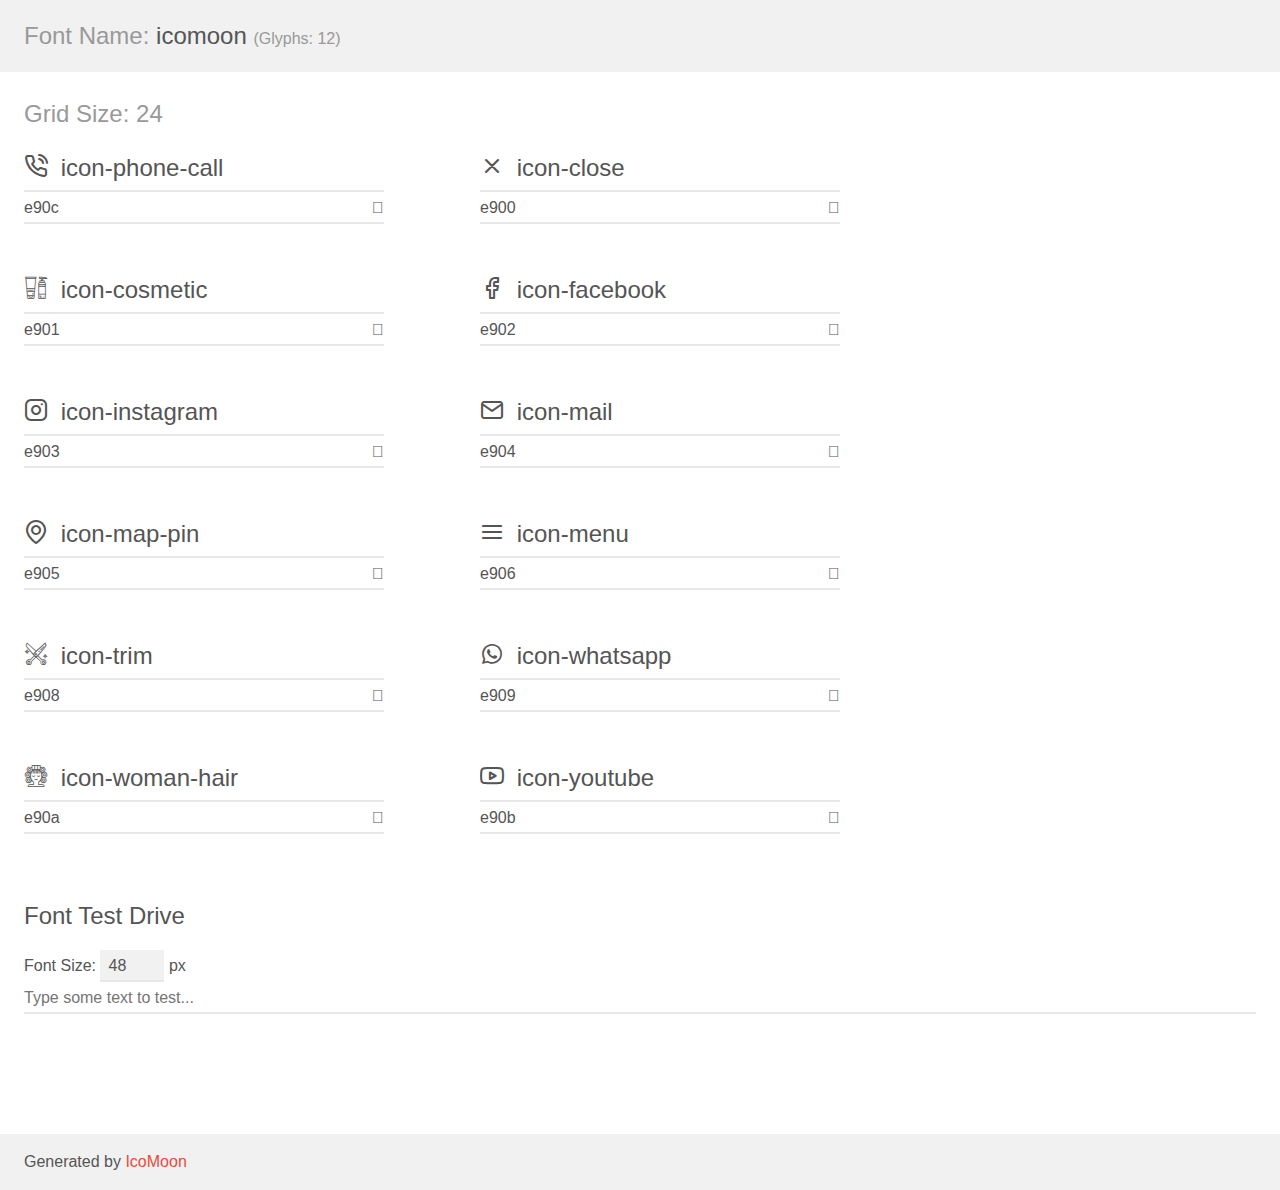
<file: Assets/icomoon (1)/demo.html>
<!doctype html>
<html>
<head>
    <meta charset="utf-8">
    <title>IcoMoon Demo</title>
    <meta name="description" content="An Icon Font Generated By IcoMoon.io">
    <meta name="viewport" content="width=device-width, initial-scale=1">
    <link rel="stylesheet" href="demo-files/demo.css">
    <link rel="stylesheet" href="style.css"></head>
<body>
    <div class="bgc1 clearfix">
        <h1 class="mhmm mvm"><span class="fgc1">Font Name:</span> icomoon <small class="fgc1">(Glyphs:&nbsp;12)</small></h1>
    </div>
    <div class="clearfix mhl ptl">
        <h1 class="mvm mtn fgc1">Grid Size: 24</h1>
        <div class="glyph fs1">
            <div class="clearfix bshadow0 pbs">
                <span class="icon-phone-call"></span>
                <span class="mls"> icon-phone-call</span>
            </div>
            <fieldset class="fs0 size1of1 clearfix hidden-false">
                <input type="text" readonly value="e90c" class="unit size1of2" />
                <input type="text" maxlength="1" readonly value="&#xe90c;" class="unitRight size1of2 talign-right" />
            </fieldset>
            <div class="fs0 bshadow0 clearfix hidden-true">
                <span class="unit pvs fgc1">liga: </span>
                <input type="text" readonly value="" class="liga unitRight" />
            </div>
        </div>
        <div class="glyph fs1">
            <div class="clearfix bshadow0 pbs">
                <span class="icon-close"></span>
                <span class="mls"> icon-close</span>
            </div>
            <fieldset class="fs0 size1of1 clearfix hidden-false">
                <input type="text" readonly value="e900" class="unit size1of2" />
                <input type="text" maxlength="1" readonly value="&#xe900;" class="unitRight size1of2 talign-right" />
            </fieldset>
            <div class="fs0 bshadow0 clearfix hidden-true">
                <span class="unit pvs fgc1">liga: </span>
                <input type="text" readonly value="" class="liga unitRight" />
            </div>
        </div>
        <div class="glyph fs1">
            <div class="clearfix bshadow0 pbs">
                <span class="icon-cosmetic"></span>
                <span class="mls"> icon-cosmetic</span>
            </div>
            <fieldset class="fs0 size1of1 clearfix hidden-false">
                <input type="text" readonly value="e901" class="unit size1of2" />
                <input type="text" maxlength="1" readonly value="&#xe901;" class="unitRight size1of2 talign-right" />
            </fieldset>
            <div class="fs0 bshadow0 clearfix hidden-true">
                <span class="unit pvs fgc1">liga: </span>
                <input type="text" readonly value="" class="liga unitRight" />
            </div>
        </div>
        <div class="glyph fs1">
            <div class="clearfix bshadow0 pbs">
                <span class="icon-facebook"></span>
                <span class="mls"> icon-facebook</span>
            </div>
            <fieldset class="fs0 size1of1 clearfix hidden-false">
                <input type="text" readonly value="e902" class="unit size1of2" />
                <input type="text" maxlength="1" readonly value="&#xe902;" class="unitRight size1of2 talign-right" />
            </fieldset>
            <div class="fs0 bshadow0 clearfix hidden-true">
                <span class="unit pvs fgc1">liga: </span>
                <input type="text" readonly value="" class="liga unitRight" />
            </div>
        </div>
        <div class="glyph fs1">
            <div class="clearfix bshadow0 pbs">
                <span class="icon-instagram"></span>
                <span class="mls"> icon-instagram</span>
            </div>
            <fieldset class="fs0 size1of1 clearfix hidden-false">
                <input type="text" readonly value="e903" class="unit size1of2" />
                <input type="text" maxlength="1" readonly value="&#xe903;" class="unitRight size1of2 talign-right" />
            </fieldset>
            <div class="fs0 bshadow0 clearfix hidden-true">
                <span class="unit pvs fgc1">liga: </span>
                <input type="text" readonly value="" class="liga unitRight" />
            </div>
        </div>
        <div class="glyph fs1">
            <div class="clearfix bshadow0 pbs">
                <span class="icon-mail"></span>
                <span class="mls"> icon-mail</span>
            </div>
            <fieldset class="fs0 size1of1 clearfix hidden-false">
                <input type="text" readonly value="e904" class="unit size1of2" />
                <input type="text" maxlength="1" readonly value="&#xe904;" class="unitRight size1of2 talign-right" />
            </fieldset>
            <div class="fs0 bshadow0 clearfix hidden-true">
                <span class="unit pvs fgc1">liga: </span>
                <input type="text" readonly value="" class="liga unitRight" />
            </div>
        </div>
        <div class="glyph fs1">
            <div class="clearfix bshadow0 pbs">
                <span class="icon-map-pin"></span>
                <span class="mls"> icon-map-pin</span>
            </div>
            <fieldset class="fs0 size1of1 clearfix hidden-false">
                <input type="text" readonly value="e905" class="unit size1of2" />
                <input type="text" maxlength="1" readonly value="&#xe905;" class="unitRight size1of2 talign-right" />
            </fieldset>
            <div class="fs0 bshadow0 clearfix hidden-true">
                <span class="unit pvs fgc1">liga: </span>
                <input type="text" readonly value="" class="liga unitRight" />
            </div>
        </div>
        <div class="glyph fs1">
            <div class="clearfix bshadow0 pbs">
                <span class="icon-menu"></span>
                <span class="mls"> icon-menu</span>
            </div>
            <fieldset class="fs0 size1of1 clearfix hidden-false">
                <input type="text" readonly value="e906" class="unit size1of2" />
                <input type="text" maxlength="1" readonly value="&#xe906;" class="unitRight size1of2 talign-right" />
            </fieldset>
            <div class="fs0 bshadow0 clearfix hidden-true">
                <span class="unit pvs fgc1">liga: </span>
                <input type="text" readonly value="" class="liga unitRight" />
            </div>
        </div>
        <div class="glyph fs1">
            <div class="clearfix bshadow0 pbs">
                <span class="icon-trim"></span>
                <span class="mls"> icon-trim</span>
            </div>
            <fieldset class="fs0 size1of1 clearfix hidden-false">
                <input type="text" readonly value="e908" class="unit size1of2" />
                <input type="text" maxlength="1" readonly value="&#xe908;" class="unitRight size1of2 talign-right" />
            </fieldset>
            <div class="fs0 bshadow0 clearfix hidden-true">
                <span class="unit pvs fgc1">liga: </span>
                <input type="text" readonly value="" class="liga unitRight" />
            </div>
        </div>
        <div class="glyph fs1">
            <div class="clearfix bshadow0 pbs">
                <span class="icon-whatsapp"></span>
                <span class="mls"> icon-whatsapp</span>
            </div>
            <fieldset class="fs0 size1of1 clearfix hidden-false">
                <input type="text" readonly value="e909" class="unit size1of2" />
                <input type="text" maxlength="1" readonly value="&#xe909;" class="unitRight size1of2 talign-right" />
            </fieldset>
            <div class="fs0 bshadow0 clearfix hidden-true">
                <span class="unit pvs fgc1">liga: </span>
                <input type="text" readonly value="" class="liga unitRight" />
            </div>
        </div>
        <div class="glyph fs1">
            <div class="clearfix bshadow0 pbs">
                <span class="icon-woman-hair"></span>
                <span class="mls"> icon-woman-hair</span>
            </div>
            <fieldset class="fs0 size1of1 clearfix hidden-false">
                <input type="text" readonly value="e90a" class="unit size1of2" />
                <input type="text" maxlength="1" readonly value="&#xe90a;" class="unitRight size1of2 talign-right" />
            </fieldset>
            <div class="fs0 bshadow0 clearfix hidden-true">
                <span class="unit pvs fgc1">liga: </span>
                <input type="text" readonly value="" class="liga unitRight" />
            </div>
        </div>
        <div class="glyph fs1">
            <div class="clearfix bshadow0 pbs">
                <span class="icon-youtube"></span>
                <span class="mls"> icon-youtube</span>
            </div>
            <fieldset class="fs0 size1of1 clearfix hidden-false">
                <input type="text" readonly value="e90b" class="unit size1of2" />
                <input type="text" maxlength="1" readonly value="&#xe90b;" class="unitRight size1of2 talign-right" />
            </fieldset>
            <div class="fs0 bshadow0 clearfix hidden-true">
                <span class="unit pvs fgc1">liga: </span>
                <input type="text" readonly value="" class="liga unitRight" />
            </div>
        </div>
    </div>

    <!--[if gt IE 8]><!-->
    <div class="mhl clearfix mbl">
        <h1>Font Test Drive</h1>
        <label>
            Font Size: <input id="fontSize" type="number" class="textbox0 mbm"
            min="8" value="48" />
            px
        </label>
        <input id="testText" type="text" class="phl size1of1 mvl"
        placeholder="Type some text to test..." value=""/>
        <div id="testDrive" class="icon-" style="font-family: icomoon">&nbsp;
        </div>
    </div>
    <!--<![endif]-->
    <div class="bgc1 clearfix">
        <p class="mhl">Generated by <a href="https://icomoon.io/app">IcoMoon</a></p>
    </div>

    <script src="demo-files/demo.js"></script>
</body>
</html>
</file>
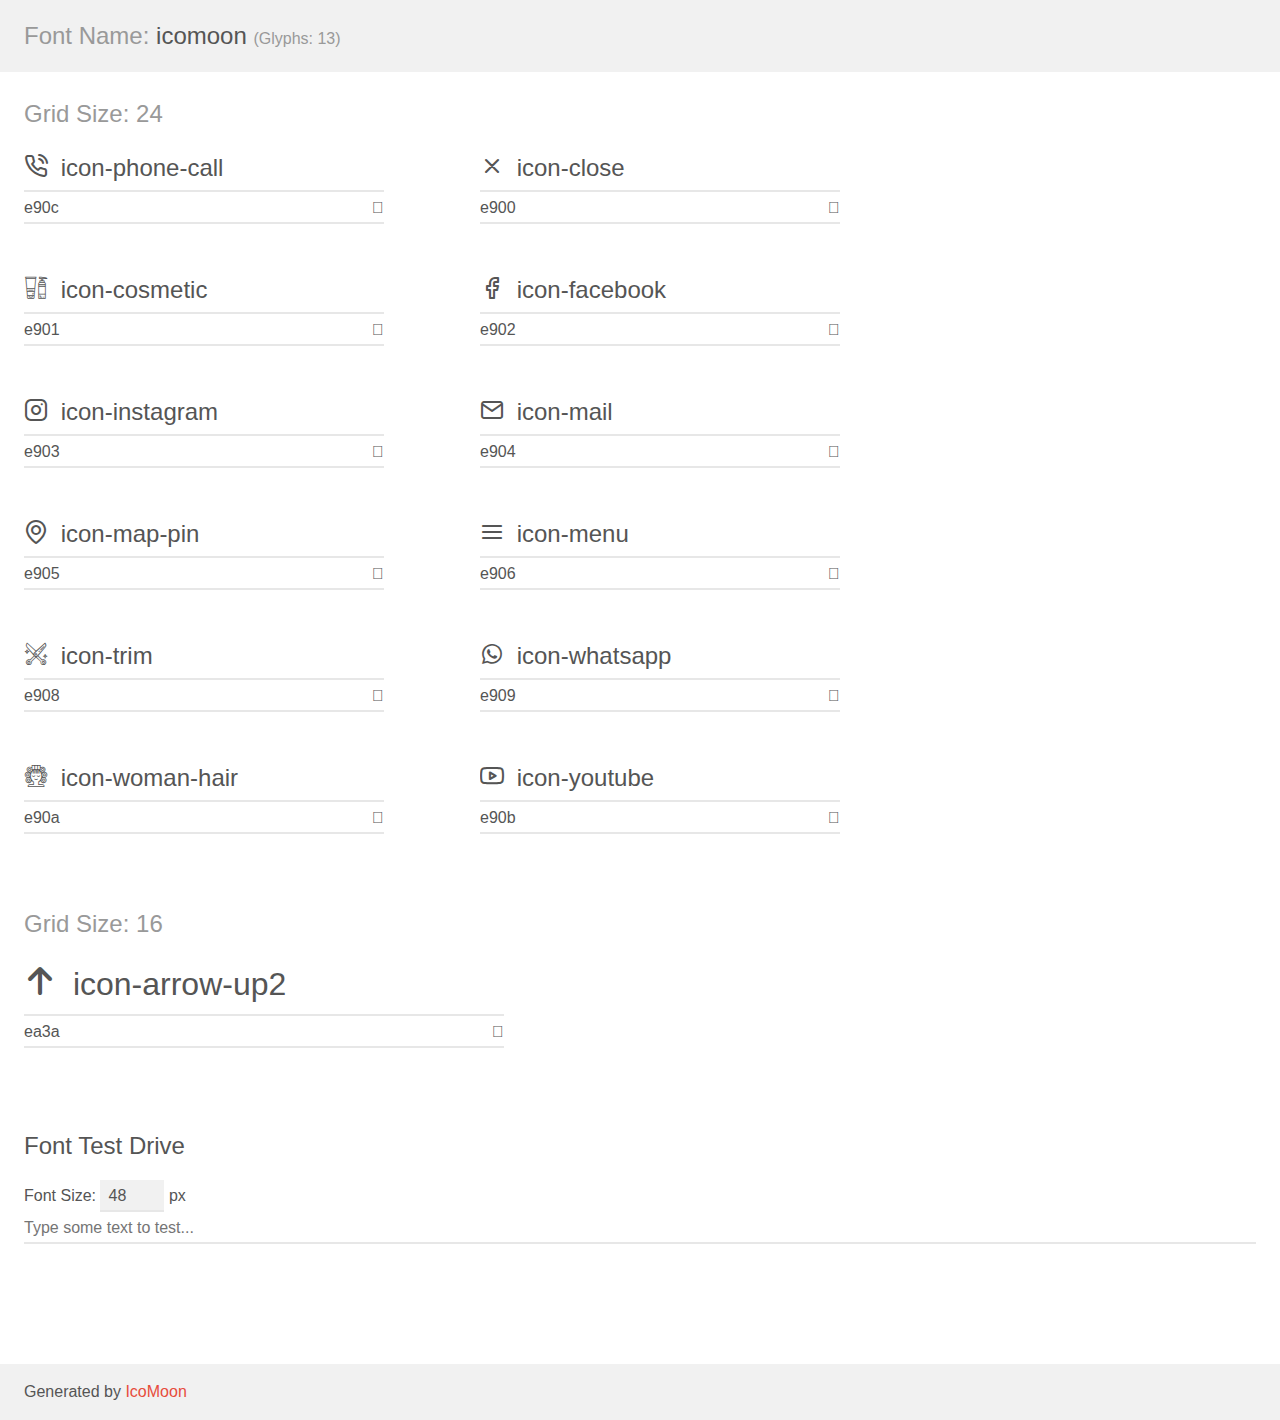
<file: Assets/icomoon (2)/demo.html>
<!doctype html>
<html>
<head>
    <meta charset="utf-8">
    <title>IcoMoon Demo</title>
    <meta name="description" content="An Icon Font Generated By IcoMoon.io">
    <meta name="viewport" content="width=device-width, initial-scale=1">
    <link rel="stylesheet" href="demo-files/demo.css">
    <link rel="stylesheet" href="style.css"></head>
<body>
    <div class="bgc1 clearfix">
        <h1 class="mhmm mvm"><span class="fgc1">Font Name:</span> icomoon <small class="fgc1">(Glyphs:&nbsp;13)</small></h1>
    </div>
    <div class="clearfix mhl ptl">
        <h1 class="mvm mtn fgc1">Grid Size: 24</h1>
        <div class="glyph fs1">
            <div class="clearfix bshadow0 pbs">
                <span class="icon-phone-call"></span>
                <span class="mls"> icon-phone-call</span>
            </div>
            <fieldset class="fs0 size1of1 clearfix hidden-false">
                <input type="text" readonly value="e90c" class="unit size1of2" />
                <input type="text" maxlength="1" readonly value="&#xe90c;" class="unitRight size1of2 talign-right" />
            </fieldset>
            <div class="fs0 bshadow0 clearfix hidden-true">
                <span class="unit pvs fgc1">liga: </span>
                <input type="text" readonly value="" class="liga unitRight" />
            </div>
        </div>
        <div class="glyph fs1">
            <div class="clearfix bshadow0 pbs">
                <span class="icon-close"></span>
                <span class="mls"> icon-close</span>
            </div>
            <fieldset class="fs0 size1of1 clearfix hidden-false">
                <input type="text" readonly value="e900" class="unit size1of2" />
                <input type="text" maxlength="1" readonly value="&#xe900;" class="unitRight size1of2 talign-right" />
            </fieldset>
            <div class="fs0 bshadow0 clearfix hidden-true">
                <span class="unit pvs fgc1">liga: </span>
                <input type="text" readonly value="" class="liga unitRight" />
            </div>
        </div>
        <div class="glyph fs1">
            <div class="clearfix bshadow0 pbs">
                <span class="icon-cosmetic"></span>
                <span class="mls"> icon-cosmetic</span>
            </div>
            <fieldset class="fs0 size1of1 clearfix hidden-false">
                <input type="text" readonly value="e901" class="unit size1of2" />
                <input type="text" maxlength="1" readonly value="&#xe901;" class="unitRight size1of2 talign-right" />
            </fieldset>
            <div class="fs0 bshadow0 clearfix hidden-true">
                <span class="unit pvs fgc1">liga: </span>
                <input type="text" readonly value="" class="liga unitRight" />
            </div>
        </div>
        <div class="glyph fs1">
            <div class="clearfix bshadow0 pbs">
                <span class="icon-facebook"></span>
                <span class="mls"> icon-facebook</span>
            </div>
            <fieldset class="fs0 size1of1 clearfix hidden-false">
                <input type="text" readonly value="e902" class="unit size1of2" />
                <input type="text" maxlength="1" readonly value="&#xe902;" class="unitRight size1of2 talign-right" />
            </fieldset>
            <div class="fs0 bshadow0 clearfix hidden-true">
                <span class="unit pvs fgc1">liga: </span>
                <input type="text" readonly value="" class="liga unitRight" />
            </div>
        </div>
        <div class="glyph fs1">
            <div class="clearfix bshadow0 pbs">
                <span class="icon-instagram"></span>
                <span class="mls"> icon-instagram</span>
            </div>
            <fieldset class="fs0 size1of1 clearfix hidden-false">
                <input type="text" readonly value="e903" class="unit size1of2" />
                <input type="text" maxlength="1" readonly value="&#xe903;" class="unitRight size1of2 talign-right" />
            </fieldset>
            <div class="fs0 bshadow0 clearfix hidden-true">
                <span class="unit pvs fgc1">liga: </span>
                <input type="text" readonly value="" class="liga unitRight" />
            </div>
        </div>
        <div class="glyph fs1">
            <div class="clearfix bshadow0 pbs">
                <span class="icon-mail"></span>
                <span class="mls"> icon-mail</span>
            </div>
            <fieldset class="fs0 size1of1 clearfix hidden-false">
                <input type="text" readonly value="e904" class="unit size1of2" />
                <input type="text" maxlength="1" readonly value="&#xe904;" class="unitRight size1of2 talign-right" />
            </fieldset>
            <div class="fs0 bshadow0 clearfix hidden-true">
                <span class="unit pvs fgc1">liga: </span>
                <input type="text" readonly value="" class="liga unitRight" />
            </div>
        </div>
        <div class="glyph fs1">
            <div class="clearfix bshadow0 pbs">
                <span class="icon-map-pin"></span>
                <span class="mls"> icon-map-pin</span>
            </div>
            <fieldset class="fs0 size1of1 clearfix hidden-false">
                <input type="text" readonly value="e905" class="unit size1of2" />
                <input type="text" maxlength="1" readonly value="&#xe905;" class="unitRight size1of2 talign-right" />
            </fieldset>
            <div class="fs0 bshadow0 clearfix hidden-true">
                <span class="unit pvs fgc1">liga: </span>
                <input type="text" readonly value="" class="liga unitRight" />
            </div>
        </div>
        <div class="glyph fs1">
            <div class="clearfix bshadow0 pbs">
                <span class="icon-menu"></span>
                <span class="mls"> icon-menu</span>
            </div>
            <fieldset class="fs0 size1of1 clearfix hidden-false">
                <input type="text" readonly value="e906" class="unit size1of2" />
                <input type="text" maxlength="1" readonly value="&#xe906;" class="unitRight size1of2 talign-right" />
            </fieldset>
            <div class="fs0 bshadow0 clearfix hidden-true">
                <span class="unit pvs fgc1">liga: </span>
                <input type="text" readonly value="" class="liga unitRight" />
            </div>
        </div>
        <div class="glyph fs1">
            <div class="clearfix bshadow0 pbs">
                <span class="icon-trim"></span>
                <span class="mls"> icon-trim</span>
            </div>
            <fieldset class="fs0 size1of1 clearfix hidden-false">
                <input type="text" readonly value="e908" class="unit size1of2" />
                <input type="text" maxlength="1" readonly value="&#xe908;" class="unitRight size1of2 talign-right" />
            </fieldset>
            <div class="fs0 bshadow0 clearfix hidden-true">
                <span class="unit pvs fgc1">liga: </span>
                <input type="text" readonly value="" class="liga unitRight" />
            </div>
        </div>
        <div class="glyph fs1">
            <div class="clearfix bshadow0 pbs">
                <span class="icon-whatsapp"></span>
                <span class="mls"> icon-whatsapp</span>
            </div>
            <fieldset class="fs0 size1of1 clearfix hidden-false">
                <input type="text" readonly value="e909" class="unit size1of2" />
                <input type="text" maxlength="1" readonly value="&#xe909;" class="unitRight size1of2 talign-right" />
            </fieldset>
            <div class="fs0 bshadow0 clearfix hidden-true">
                <span class="unit pvs fgc1">liga: </span>
                <input type="text" readonly value="" class="liga unitRight" />
            </div>
        </div>
        <div class="glyph fs1">
            <div class="clearfix bshadow0 pbs">
                <span class="icon-woman-hair"></span>
                <span class="mls"> icon-woman-hair</span>
            </div>
            <fieldset class="fs0 size1of1 clearfix hidden-false">
                <input type="text" readonly value="e90a" class="unit size1of2" />
                <input type="text" maxlength="1" readonly value="&#xe90a;" class="unitRight size1of2 talign-right" />
            </fieldset>
            <div class="fs0 bshadow0 clearfix hidden-true">
                <span class="unit pvs fgc1">liga: </span>
                <input type="text" readonly value="" class="liga unitRight" />
            </div>
        </div>
        <div class="glyph fs1">
            <div class="clearfix bshadow0 pbs">
                <span class="icon-youtube"></span>
                <span class="mls"> icon-youtube</span>
            </div>
            <fieldset class="fs0 size1of1 clearfix hidden-false">
                <input type="text" readonly value="e90b" class="unit size1of2" />
                <input type="text" maxlength="1" readonly value="&#xe90b;" class="unitRight size1of2 talign-right" />
            </fieldset>
            <div class="fs0 bshadow0 clearfix hidden-true">
                <span class="unit pvs fgc1">liga: </span>
                <input type="text" readonly value="" class="liga unitRight" />
            </div>
        </div>
    </div>
    <div class="clearfix mhl ptl">
        <h1 class="mvm mtn fgc1">Grid Size: 16</h1>
        <div class="glyph fs2">
            <div class="clearfix bshadow0 pbs">
                <span class="icon-arrow-up2"></span>
                <span class="mls"> icon-arrow-up2</span>
            </div>
            <fieldset class="fs0 size1of1 clearfix hidden-false">
                <input type="text" readonly value="ea3a" class="unit size1of2" />
                <input type="text" maxlength="1" readonly value="&#xea3a;" class="unitRight size1of2 talign-right" />
            </fieldset>
            <div class="fs0 bshadow0 clearfix hidden-true">
                <span class="unit pvs fgc1">liga: </span>
                <input type="text" readonly value="arrow-up2, up2" class="liga unitRight" />
            </div>
        </div>
    </div>

    <!--[if gt IE 8]><!-->
    <div class="mhl clearfix mbl">
        <h1>Font Test Drive</h1>
        <label>
            Font Size: <input id="fontSize" type="number" class="textbox0 mbm"
            min="8" value="48" />
            px
        </label>
        <input id="testText" type="text" class="phl size1of1 mvl"
        placeholder="Type some text to test..." value=""/>
        <div id="testDrive" class="icon-" style="font-family: icomoon">&nbsp;
        </div>
    </div>
    <!--<![endif]-->
    <div class="bgc1 clearfix">
        <p class="mhl">Generated by <a href="https://icomoon.io/app">IcoMoon</a></p>
    </div>

    <script src="demo-files/demo.js"></script>
</body>
</html>
</file>
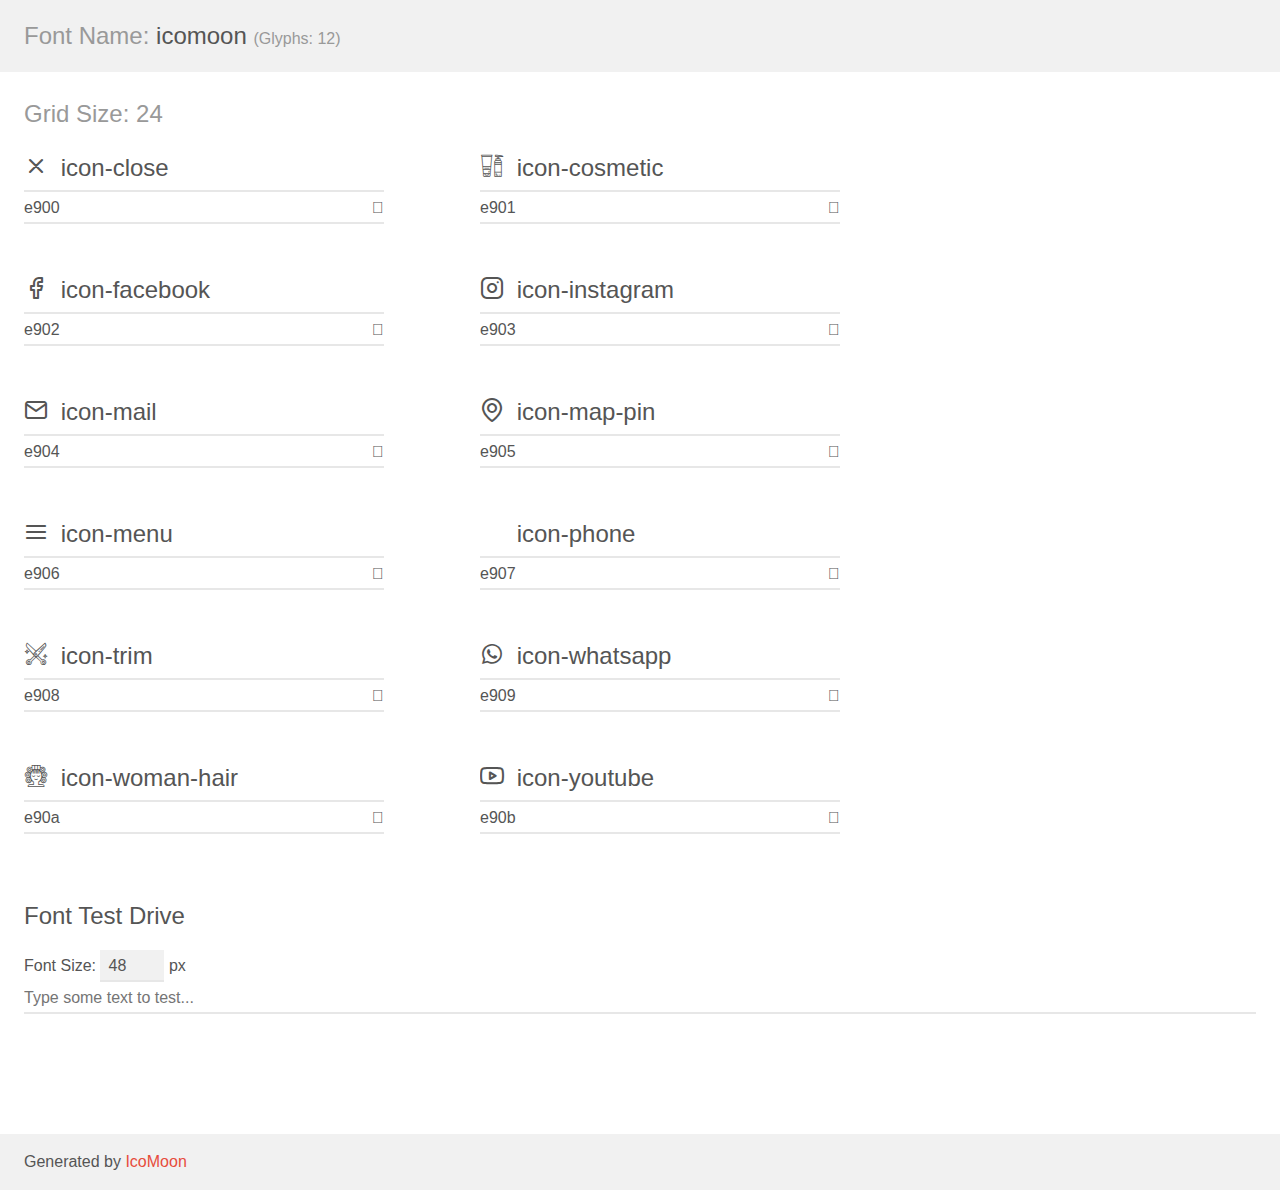
<file: Assets/icomoon/demo.html>
<!doctype html>
<html>
<head>
    <meta charset="utf-8">
    <title>IcoMoon Demo</title>
    <meta name="description" content="An Icon Font Generated By IcoMoon.io">
    <meta name="viewport" content="width=device-width, initial-scale=1">
    <link rel="stylesheet" href="demo-files/demo.css">
    <link rel="stylesheet" href="style.css"></head>
<body>
    <div class="bgc1 clearfix">
        <h1 class="mhmm mvm"><span class="fgc1">Font Name:</span> icomoon <small class="fgc1">(Glyphs:&nbsp;12)</small></h1>
    </div>
    <div class="clearfix mhl ptl">
        <h1 class="mvm mtn fgc1">Grid Size: 24</h1>
        <div class="glyph fs1">
            <div class="clearfix bshadow0 pbs">
                <span class="icon-close"></span>
                <span class="mls"> icon-close</span>
            </div>
            <fieldset class="fs0 size1of1 clearfix hidden-false">
                <input type="text" readonly value="e900" class="unit size1of2" />
                <input type="text" maxlength="1" readonly value="&#xe900;" class="unitRight size1of2 talign-right" />
            </fieldset>
            <div class="fs0 bshadow0 clearfix hidden-true">
                <span class="unit pvs fgc1">liga: </span>
                <input type="text" readonly value="" class="liga unitRight" />
            </div>
        </div>
        <div class="glyph fs1">
            <div class="clearfix bshadow0 pbs">
                <span class="icon-cosmetic"></span>
                <span class="mls"> icon-cosmetic</span>
            </div>
            <fieldset class="fs0 size1of1 clearfix hidden-false">
                <input type="text" readonly value="e901" class="unit size1of2" />
                <input type="text" maxlength="1" readonly value="&#xe901;" class="unitRight size1of2 talign-right" />
            </fieldset>
            <div class="fs0 bshadow0 clearfix hidden-true">
                <span class="unit pvs fgc1">liga: </span>
                <input type="text" readonly value="" class="liga unitRight" />
            </div>
        </div>
        <div class="glyph fs1">
            <div class="clearfix bshadow0 pbs">
                <span class="icon-facebook"></span>
                <span class="mls"> icon-facebook</span>
            </div>
            <fieldset class="fs0 size1of1 clearfix hidden-false">
                <input type="text" readonly value="e902" class="unit size1of2" />
                <input type="text" maxlength="1" readonly value="&#xe902;" class="unitRight size1of2 talign-right" />
            </fieldset>
            <div class="fs0 bshadow0 clearfix hidden-true">
                <span class="unit pvs fgc1">liga: </span>
                <input type="text" readonly value="" class="liga unitRight" />
            </div>
        </div>
        <div class="glyph fs1">
            <div class="clearfix bshadow0 pbs">
                <span class="icon-instagram"></span>
                <span class="mls"> icon-instagram</span>
            </div>
            <fieldset class="fs0 size1of1 clearfix hidden-false">
                <input type="text" readonly value="e903" class="unit size1of2" />
                <input type="text" maxlength="1" readonly value="&#xe903;" class="unitRight size1of2 talign-right" />
            </fieldset>
            <div class="fs0 bshadow0 clearfix hidden-true">
                <span class="unit pvs fgc1">liga: </span>
                <input type="text" readonly value="" class="liga unitRight" />
            </div>
        </div>
        <div class="glyph fs1">
            <div class="clearfix bshadow0 pbs">
                <span class="icon-mail"></span>
                <span class="mls"> icon-mail</span>
            </div>
            <fieldset class="fs0 size1of1 clearfix hidden-false">
                <input type="text" readonly value="e904" class="unit size1of2" />
                <input type="text" maxlength="1" readonly value="&#xe904;" class="unitRight size1of2 talign-right" />
            </fieldset>
            <div class="fs0 bshadow0 clearfix hidden-true">
                <span class="unit pvs fgc1">liga: </span>
                <input type="text" readonly value="" class="liga unitRight" />
            </div>
        </div>
        <div class="glyph fs1">
            <div class="clearfix bshadow0 pbs">
                <span class="icon-map-pin"></span>
                <span class="mls"> icon-map-pin</span>
            </div>
            <fieldset class="fs0 size1of1 clearfix hidden-false">
                <input type="text" readonly value="e905" class="unit size1of2" />
                <input type="text" maxlength="1" readonly value="&#xe905;" class="unitRight size1of2 talign-right" />
            </fieldset>
            <div class="fs0 bshadow0 clearfix hidden-true">
                <span class="unit pvs fgc1">liga: </span>
                <input type="text" readonly value="" class="liga unitRight" />
            </div>
        </div>
        <div class="glyph fs1">
            <div class="clearfix bshadow0 pbs">
                <span class="icon-menu"></span>
                <span class="mls"> icon-menu</span>
            </div>
            <fieldset class="fs0 size1of1 clearfix hidden-false">
                <input type="text" readonly value="e906" class="unit size1of2" />
                <input type="text" maxlength="1" readonly value="&#xe906;" class="unitRight size1of2 talign-right" />
            </fieldset>
            <div class="fs0 bshadow0 clearfix hidden-true">
                <span class="unit pvs fgc1">liga: </span>
                <input type="text" readonly value="" class="liga unitRight" />
            </div>
        </div>
        <div class="glyph fs1">
            <div class="clearfix bshadow0 pbs">
                <span class="icon-phone"></span>
                <span class="mls"> icon-phone</span>
            </div>
            <fieldset class="fs0 size1of1 clearfix hidden-false">
                <input type="text" readonly value="e907" class="unit size1of2" />
                <input type="text" maxlength="1" readonly value="&#xe907;" class="unitRight size1of2 talign-right" />
            </fieldset>
            <div class="fs0 bshadow0 clearfix hidden-true">
                <span class="unit pvs fgc1">liga: </span>
                <input type="text" readonly value="" class="liga unitRight" />
            </div>
        </div>
        <div class="glyph fs1">
            <div class="clearfix bshadow0 pbs">
                <span class="icon-trim"></span>
                <span class="mls"> icon-trim</span>
            </div>
            <fieldset class="fs0 size1of1 clearfix hidden-false">
                <input type="text" readonly value="e908" class="unit size1of2" />
                <input type="text" maxlength="1" readonly value="&#xe908;" class="unitRight size1of2 talign-right" />
            </fieldset>
            <div class="fs0 bshadow0 clearfix hidden-true">
                <span class="unit pvs fgc1">liga: </span>
                <input type="text" readonly value="" class="liga unitRight" />
            </div>
        </div>
        <div class="glyph fs1">
            <div class="clearfix bshadow0 pbs">
                <span class="icon-whatsapp"></span>
                <span class="mls"> icon-whatsapp</span>
            </div>
            <fieldset class="fs0 size1of1 clearfix hidden-false">
                <input type="text" readonly value="e909" class="unit size1of2" />
                <input type="text" maxlength="1" readonly value="&#xe909;" class="unitRight size1of2 talign-right" />
            </fieldset>
            <div class="fs0 bshadow0 clearfix hidden-true">
                <span class="unit pvs fgc1">liga: </span>
                <input type="text" readonly value="" class="liga unitRight" />
            </div>
        </div>
        <div class="glyph fs1">
            <div class="clearfix bshadow0 pbs">
                <span class="icon-woman-hair"></span>
                <span class="mls"> icon-woman-hair</span>
            </div>
            <fieldset class="fs0 size1of1 clearfix hidden-false">
                <input type="text" readonly value="e90a" class="unit size1of2" />
                <input type="text" maxlength="1" readonly value="&#xe90a;" class="unitRight size1of2 talign-right" />
            </fieldset>
            <div class="fs0 bshadow0 clearfix hidden-true">
                <span class="unit pvs fgc1">liga: </span>
                <input type="text" readonly value="" class="liga unitRight" />
            </div>
        </div>
        <div class="glyph fs1">
            <div class="clearfix bshadow0 pbs">
                <span class="icon-youtube"></span>
                <span class="mls"> icon-youtube</span>
            </div>
            <fieldset class="fs0 size1of1 clearfix hidden-false">
                <input type="text" readonly value="e90b" class="unit size1of2" />
                <input type="text" maxlength="1" readonly value="&#xe90b;" class="unitRight size1of2 talign-right" />
            </fieldset>
            <div class="fs0 bshadow0 clearfix hidden-true">
                <span class="unit pvs fgc1">liga: </span>
                <input type="text" readonly value="" class="liga unitRight" />
            </div>
        </div>
    </div>

    <!--[if gt IE 8]><!-->
    <div class="mhl clearfix mbl">
        <h1>Font Test Drive</h1>
        <label>
            Font Size: <input id="fontSize" type="number" class="textbox0 mbm"
            min="8" value="48" />
            px
        </label>
        <input id="testText" type="text" class="phl size1of1 mvl"
        placeholder="Type some text to test..." value=""/>
        <div id="testDrive" class="icon-" style="font-family: icomoon">&nbsp;
        </div>
    </div>
    <!--<![endif]-->
    <div class="bgc1 clearfix">
        <p class="mhl">Generated by <a href="https://icomoon.io/app">IcoMoon</a></p>
    </div>

    <script src="demo-files/demo.js"></script>
</body>
</html>
</file>
<file: Assets/icomoon (1)/demo-files/demo.css>
body {
  padding: 0;
  margin: 0;
  font-family: sans-serif;
  font-size: 1em;
  line-height: 1.5;
  color: #555;
  background: #fff;
}
h1 {
  font-size: 1.5em;
  font-weight: normal;
}
small {
  font-size: .66666667em;
}
a {
  color: #e74c3c;
  text-decoration: none;
}
a:hover, a:focus {
  box-shadow: 0 1px #e74c3c;
}
.bshadow0, input {
  box-shadow: inset 0 -2px #e7e7e7;
}
input:hover {
  box-shadow: inset 0 -2px #ccc;
}
input, fieldset {
  font-family: sans-serif;
  font-size: 1em;
  margin: 0;
  padding: 0;
  border: 0;
}
input {
  color: inherit;
  line-height: 1.5;
  height: 1.5em;
  padding: .25em 0;
}
input:focus {
  outline: none;
  box-shadow: inset 0 -2px #449fdb;
}
.glyph {
  font-size: 16px;
  width: 15em;
  padding-bottom: 1em;
  margin-right: 4em;
  margin-bottom: 1em;
  float: left;
  overflow: hidden;
}
.liga {
  width: 80%;
  width: calc(100% - 2.5em);
}
.talign-right {
  text-align: right;
}
.talign-center {
  text-align: center;
}
.bgc1 {
  background: #f1f1f1;
}
.fgc1 {
  color: #999;
}
.fgc0 {
  color: #000;
}
p {
  margin-top: 1em;
  margin-bottom: 1em;
}
.mvm {
  margin-top: .75em;
  margin-bottom: .75em;
}
.mtn {
  margin-top: 0;
}
.mtl, .mal {
  margin-top: 1.5em;
}
.mbl, .mal {
  margin-bottom: 1.5em;
}
.mal, .mhl {
  margin-left: 1.5em;
  margin-right: 1.5em;
}
.mhmm {
  margin-left: 1em;
  margin-right: 1em;
}
.mls {
  margin-left: .25em;
}
.ptl {
  padding-top: 1.5em;
}
.pbs, .pvs {
  padding-bottom: .25em;
}
.pvs, .pts {
  padding-top: .25em;
}
.unit {
  float: left;
}
.unitRight {
  float: right;
}
.size1of2 {
  width: 50%;
}
.size1of1 {
  width: 100%;
}
.clearfix:before, .clearfix:after {
  content: " ";
  display: table;
}
.clearfix:after {
  clear: both;
}
.hidden-true {
  display: none;
}
.textbox0 {
  width: 3em;
  background: #f1f1f1;
  padding: .25em .5em;
  line-height: 1.5;
  height: 1.5em;
}
#testDrive {
  display: block;
  padding-top: 24px;
  line-height: 1.5;
}
.fs0 {
  font-size: 16px;
}
.fs1 {
  font-size: 24px;
}
</file>
<file: Assets/icomoon (1)/style.css>
@font-face {
  font-family: 'icomoon';
  src:  url('fonts/icomoon.eot?6utud0');
  src:  url('fonts/icomoon.eot?6utud0#iefix') format('embedded-opentype'),
    url('fonts/icomoon.ttf?6utud0') format('truetype'),
    url('fonts/icomoon.woff?6utud0') format('woff'),
    url('fonts/icomoon.svg?6utud0#icomoon') format('svg');
  font-weight: normal;
  font-style: normal;
  font-display: block;
}

[class^="icon-"], [class*=" icon-"] {
  /* use !important to prevent issues with browser extensions that change fonts */
  font-family: 'icomoon' !important;
  speak: never;
  font-style: normal;
  font-weight: normal;
  font-variant: normal;
  text-transform: none;
  line-height: 1;

  /* Better Font Rendering =========== */
  -webkit-font-smoothing: antialiased;
  -moz-osx-font-smoothing: grayscale;
}

.icon-phone-call:before {
  content: "\e90c";
}
.icon-close:before {
  content: "\e900";
}
.icon-cosmetic:before {
  content: "\e901";
}
.icon-facebook:before {
  content: "\e902";
}
.icon-instagram:before {
  content: "\e903";
}
.icon-mail:before {
  content: "\e904";
}
.icon-map-pin:before {
  content: "\e905";
}
.icon-menu:before {
  content: "\e906";
}
.icon-trim:before {
  content: "\e908";
}
.icon-whatsapp:before {
  content: "\e909";
}
.icon-woman-hair:before {
  content: "\e90a";
}
.icon-youtube:before {
  content: "\e90b";
}
</file>
<file: Assets/icomoon (2)/demo-files/demo.css>
body {
  padding: 0;
  margin: 0;
  font-family: sans-serif;
  font-size: 1em;
  line-height: 1.5;
  color: #555;
  background: #fff;
}
h1 {
  font-size: 1.5em;
  font-weight: normal;
}
small {
  font-size: .66666667em;
}
a {
  color: #e74c3c;
  text-decoration: none;
}
a:hover, a:focus {
  box-shadow: 0 1px #e74c3c;
}
.bshadow0, input {
  box-shadow: inset 0 -2px #e7e7e7;
}
input:hover {
  box-shadow: inset 0 -2px #ccc;
}
input, fieldset {
  font-family: sans-serif;
  font-size: 1em;
  margin: 0;
  padding: 0;
  border: 0;
}
input {
  color: inherit;
  line-height: 1.5;
  height: 1.5em;
  padding: .25em 0;
}
input:focus {
  outline: none;
  box-shadow: inset 0 -2px #449fdb;
}
.glyph {
  font-size: 16px;
  width: 15em;
  padding-bottom: 1em;
  margin-right: 4em;
  margin-bottom: 1em;
  float: left;
  overflow: hidden;
}
.liga {
  width: 80%;
  width: calc(100% - 2.5em);
}
.talign-right {
  text-align: right;
}
.talign-center {
  text-align: center;
}
.bgc1 {
  background: #f1f1f1;
}
.fgc1 {
  color: #999;
}
.fgc0 {
  color: #000;
}
p {
  margin-top: 1em;
  margin-bottom: 1em;
}
.mvm {
  margin-top: .75em;
  margin-bottom: .75em;
}
.mtn {
  margin-top: 0;
}
.mtl, .mal {
  margin-top: 1.5em;
}
.mbl, .mal {
  margin-bottom: 1.5em;
}
.mal, .mhl {
  margin-left: 1.5em;
  margin-right: 1.5em;
}
.mhmm {
  margin-left: 1em;
  margin-right: 1em;
}
.mls {
  margin-left: .25em;
}
.ptl {
  padding-top: 1.5em;
}
.pbs, .pvs {
  padding-bottom: .25em;
}
.pvs, .pts {
  padding-top: .25em;
}
.unit {
  float: left;
}
.unitRight {
  float: right;
}
.size1of2 {
  width: 50%;
}
.size1of1 {
  width: 100%;
}
.clearfix:before, .clearfix:after {
  content: " ";
  display: table;
}
.clearfix:after {
  clear: both;
}
.hidden-true {
  display: none;
}
.textbox0 {
  width: 3em;
  background: #f1f1f1;
  padding: .25em .5em;
  line-height: 1.5;
  height: 1.5em;
}
#testDrive {
  display: block;
  padding-top: 24px;
  line-height: 1.5;
}
.fs0 {
  font-size: 16px;
}
.fs1 {
  font-size: 24px;
}
.fs2 {
  font-size: 32px;
}
</file>
<file: Assets/icomoon (2)/style.css>
@font-face {
  font-family: 'icomoon';
  src:  url('fonts/icomoon.eot?e149it');
  src:  url('fonts/icomoon.eot?e149it#iefix') format('embedded-opentype'),
    url('fonts/icomoon.ttf?e149it') format('truetype'),
    url('fonts/icomoon.woff?e149it') format('woff'),
    url('fonts/icomoon.svg?e149it#icomoon') format('svg');
  font-weight: normal;
  font-style: normal;
  font-display: block;
}

[class^="icon-"], [class*=" icon-"] {
  /* use !important to prevent issues with browser extensions that change fonts */
  font-family: 'icomoon' !important;
  speak: never;
  font-style: normal;
  font-weight: normal;
  font-variant: normal;
  text-transform: none;
  line-height: 1;

  /* Better Font Rendering =========== */
  -webkit-font-smoothing: antialiased;
  -moz-osx-font-smoothing: grayscale;
}

.icon-phone-call:before {
  content: "\e90c";
}
.icon-close:before {
  content: "\e900";
}
.icon-cosmetic:before {
  content: "\e901";
}
.icon-facebook:before {
  content: "\e902";
}
.icon-instagram:before {
  content: "\e903";
}
.icon-mail:before {
  content: "\e904";
}
.icon-map-pin:before {
  content: "\e905";
}
.icon-menu:before {
  content: "\e906";
}
.icon-trim:before {
  content: "\e908";
}
.icon-whatsapp:before {
  content: "\e909";
}
.icon-woman-hair:before {
  content: "\e90a";
}
.icon-youtube:before {
  content: "\e90b";
}
.icon-arrow-up2:before {
  content: "\ea3a";
}
</file>
<file: Assets/icomoon/demo-files/demo.css>
body {
  padding: 0;
  margin: 0;
  font-family: sans-serif;
  font-size: 1em;
  line-height: 1.5;
  color: #555;
  background: #fff;
}
h1 {
  font-size: 1.5em;
  font-weight: normal;
}
small {
  font-size: .66666667em;
}
a {
  color: #e74c3c;
  text-decoration: none;
}
a:hover, a:focus {
  box-shadow: 0 1px #e74c3c;
}
.bshadow0, input {
  box-shadow: inset 0 -2px #e7e7e7;
}
input:hover {
  box-shadow: inset 0 -2px #ccc;
}
input, fieldset {
  font-family: sans-serif;
  font-size: 1em;
  margin: 0;
  padding: 0;
  border: 0;
}
input {
  color: inherit;
  line-height: 1.5;
  height: 1.5em;
  padding: .25em 0;
}
input:focus {
  outline: none;
  box-shadow: inset 0 -2px #449fdb;
}
.glyph {
  font-size: 16px;
  width: 15em;
  padding-bottom: 1em;
  margin-right: 4em;
  margin-bottom: 1em;
  float: left;
  overflow: hidden;
}
.liga {
  width: 80%;
  width: calc(100% - 2.5em);
}
.talign-right {
  text-align: right;
}
.talign-center {
  text-align: center;
}
.bgc1 {
  background: #f1f1f1;
}
.fgc1 {
  color: #999;
}
.fgc0 {
  color: #000;
}
p {
  margin-top: 1em;
  margin-bottom: 1em;
}
.mvm {
  margin-top: .75em;
  margin-bottom: .75em;
}
.mtn {
  margin-top: 0;
}
.mtl, .mal {
  margin-top: 1.5em;
}
.mbl, .mal {
  margin-bottom: 1.5em;
}
.mal, .mhl {
  margin-left: 1.5em;
  margin-right: 1.5em;
}
.mhmm {
  margin-left: 1em;
  margin-right: 1em;
}
.mls {
  margin-left: .25em;
}
.ptl {
  padding-top: 1.5em;
}
.pbs, .pvs {
  padding-bottom: .25em;
}
.pvs, .pts {
  padding-top: .25em;
}
.unit {
  float: left;
}
.unitRight {
  float: right;
}
.size1of2 {
  width: 50%;
}
.size1of1 {
  width: 100%;
}
.clearfix:before, .clearfix:after {
  content: " ";
  display: table;
}
.clearfix:after {
  clear: both;
}
.hidden-true {
  display: none;
}
.textbox0 {
  width: 3em;
  background: #f1f1f1;
  padding: .25em .5em;
  line-height: 1.5;
  height: 1.5em;
}
#testDrive {
  display: block;
  padding-top: 24px;
  line-height: 1.5;
}
.fs0 {
  font-size: 16px;
}
.fs1 {
  font-size: 24px;
}
</file>
<file: Assets/icomoon/style.css>
@font-face {
  font-family: 'icomoon';
  src:  url('fonts/icomoon.eot?6whi8o');
  src:  url('fonts/icomoon.eot?6whi8o#iefix') format('embedded-opentype'),
    url('fonts/icomoon.ttf?6whi8o') format('truetype'),
    url('fonts/icomoon.woff?6whi8o') format('woff'),
    url('fonts/icomoon.svg?6whi8o#icomoon') format('svg');
  font-weight: normal;
  font-style: normal;
  font-display: block;
}

[class^="icon-"], [class*=" icon-"] {
  /* use !important to prevent issues with browser extensions that change fonts */
  font-family: 'icomoon' !important;
  speak: never;
  font-style: normal;
  font-weight: normal;
  font-variant: normal;
  text-transform: none;
  line-height: 1;

  /* Better Font Rendering =========== */
  -webkit-font-smoothing: antialiased;
  -moz-osx-font-smoothing: grayscale;
}

.icon-close:before {
  content: "\e900";
}
.icon-cosmetic:before {
  content: "\e901";
}
.icon-facebook:before {
  content: "\e902";
}
.icon-instagram:before {
  content: "\e903";
}
.icon-mail:before {
  content: "\e904";
}
.icon-map-pin:before {
  content: "\e905";
}
.icon-menu:before {
  content: "\e906";
}
.icon-phone:before {
  content: "\e907";
}
.icon-trim:before {
  content: "\e908";
}
.icon-whatsapp:before {
  content: "\e909";
}
.icon-woman-hair:before {
  content: "\e90a";
}
.icon-youtube:before {
  content: "\e90b";
}
</file>
